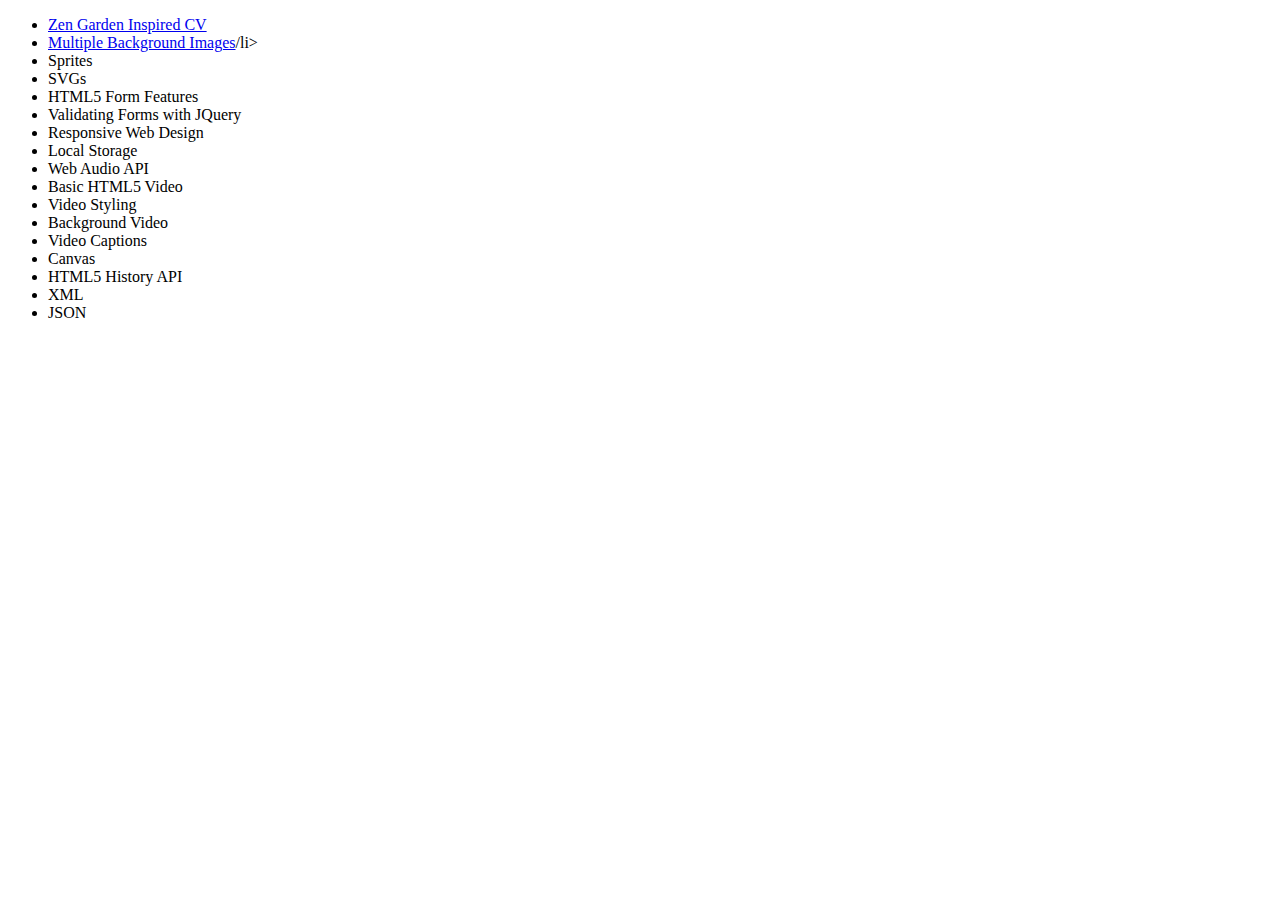
<file: index.html>
<!DOCTYPE html>
<html>
	<head>
		<title>Brian's Home-made Projects</title>
	</head>
	<body>
		<ul>
			<li><a href="http://www.brianpender.me">Zen Garden Inspired CV</a></li>
			<li><a href="http://brianhpender.github.io/practice-projects/multiple-css-backgrounds/">Multiple Background Images</a>/li>
			<li>Sprites</li>
			<li>SVGs</li>
			<li>HTML5 Form Features</li>
			<li>Validating Forms with JQuery</li>
			<li>Responsive Web Design</li>
			<li>Local Storage</li>
			<li>Web Audio API</li>
			<li>Basic HTML5 Video</li>
			<li>Video Styling</li>
			<li>Background Video</li>
			<li>Video Captions</li>
			<li>Canvas</li>
			<li>HTML5 History API</li>
			<li>XML</li>
			<li>JSON</li>
		</ul>
	</body>
</html>
</file>
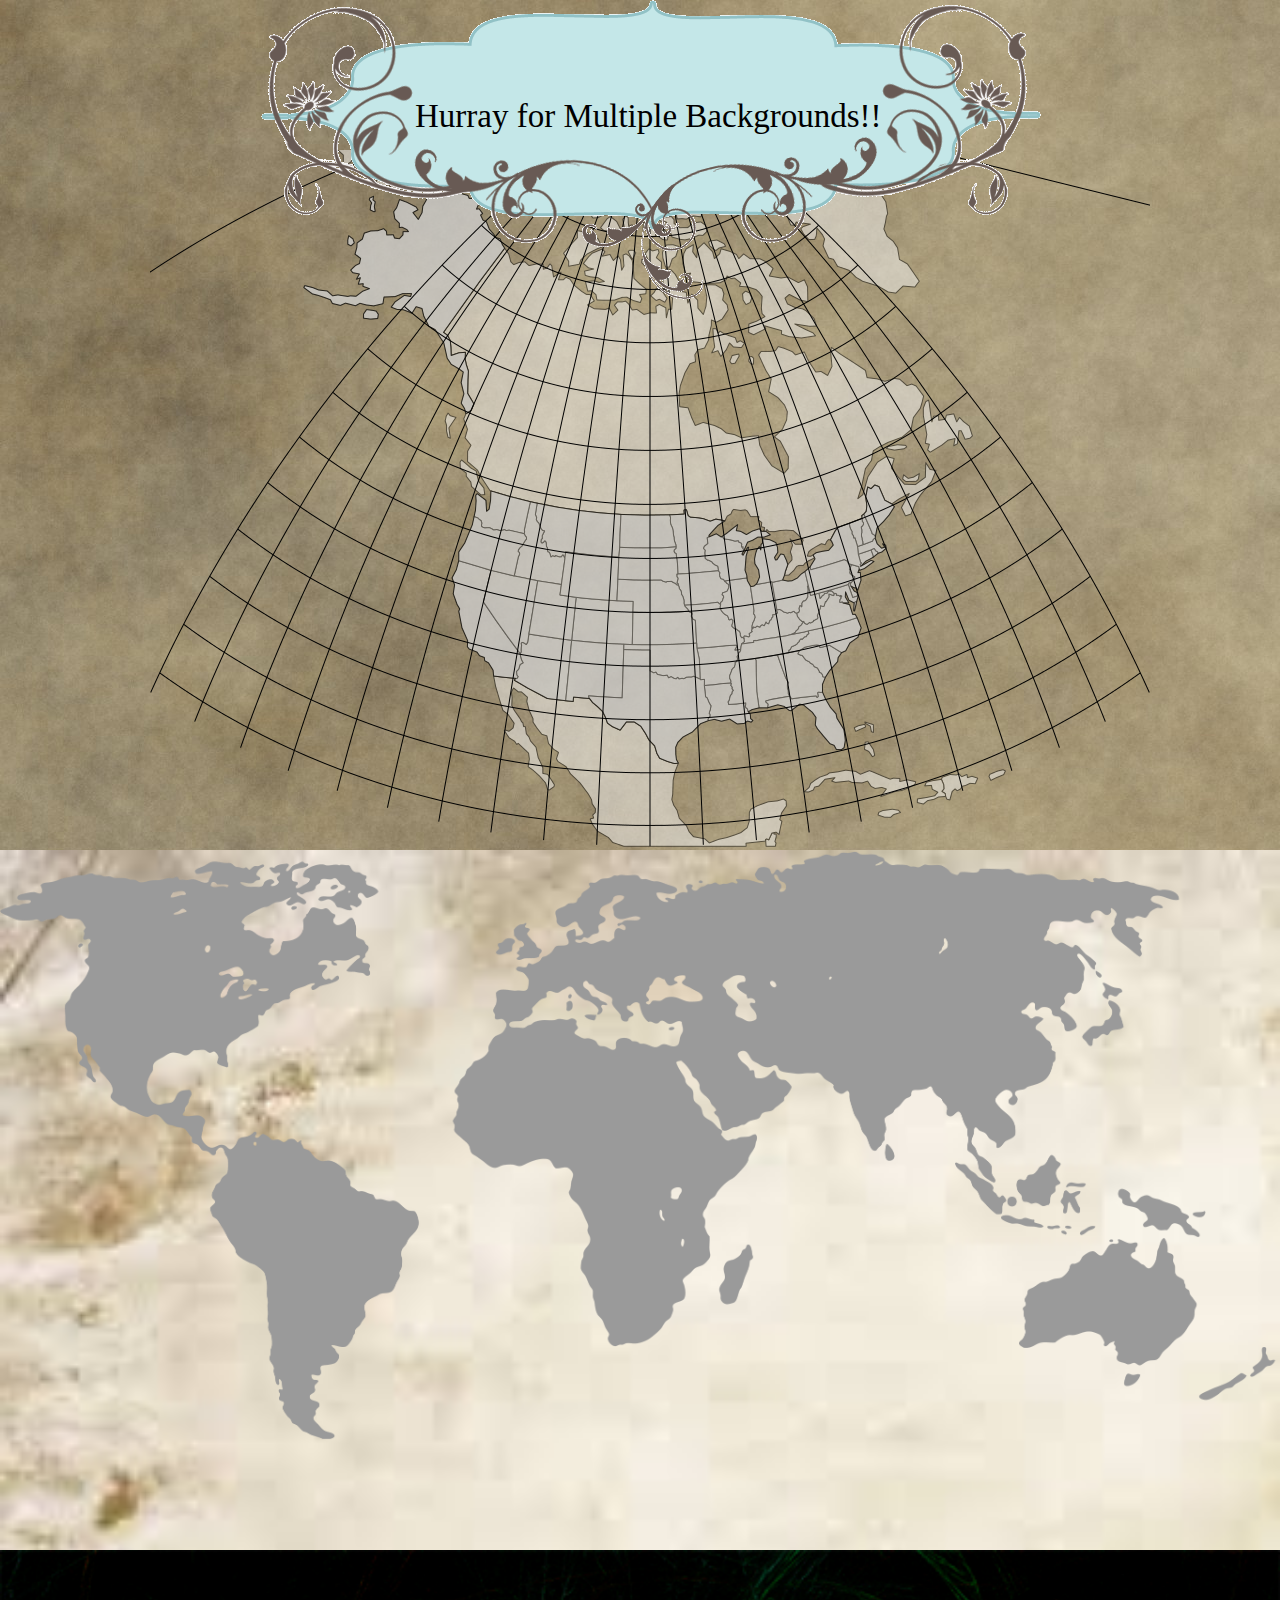
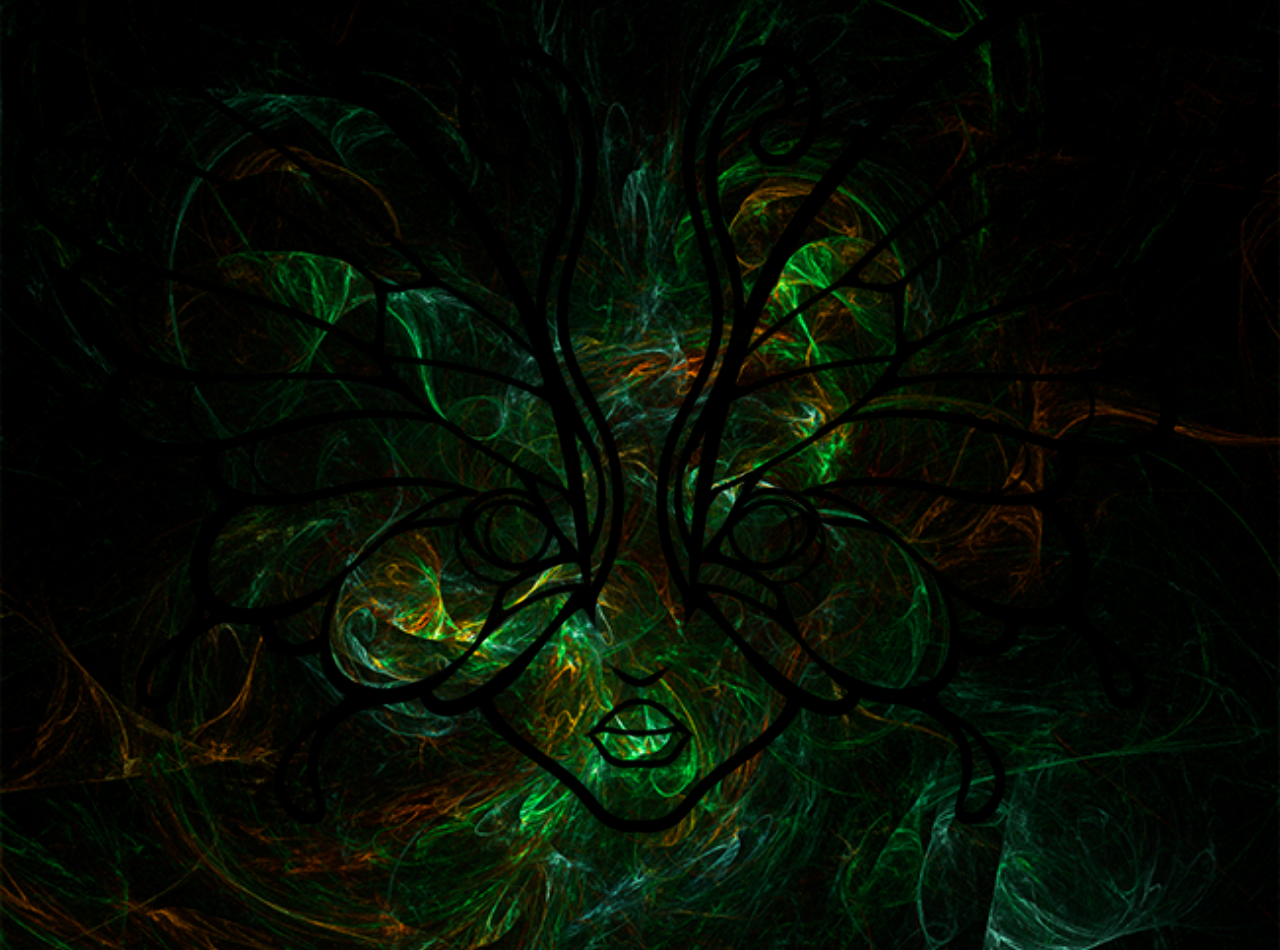
<file: multiple-css-backgrounds/index.html>
<!DOCTYPE html>
<html>
	<head>
		<title></title>
		<link type="text/css"	rel="stylesheet"	href="css/reset.css"/>
		<link type="text/css"	rel="stylesheet"	href="css/mcb_stylesheet1.css"/>
	</head>
	<body>
		<div id="usa_map">
			<h1>Hurray for Multiple Backgrounds!!</h1>
		</div>
		<div id="world_map">
		</div>
		<div id="butterfly">
		</div>
	</body>
</html>
</file>
<file: multiple-css-backgrounds/css/mcb_stylesheet1.css>
body{
	width: 100%;
}

h1{
	position: absolute;
	top: 100px;
	left: 415px;
	font-size: 33px;
}

div{

}
#usa_map{
	height: 850px;
	background: url(../image/turqandbrownswirls.png) 250px 0px no-repeat, url(../image/western_map.png) 150px 150px no-repeat, url(../image/battlemap_background.jpg) no-repeat;
}

#world_map{
	height: 700px;
	background: url(../image/global_map.png) no-repeat, url(../image/notebook_background.jpg);
	background-size: 100% auto;
}

#butterfly{
	height: 1000px;
	background: url(../image/butterfly_eyes.png) no-repeat, url(../image/aura_background.jpg);
	background-size: 100% auto;
}
</file>
